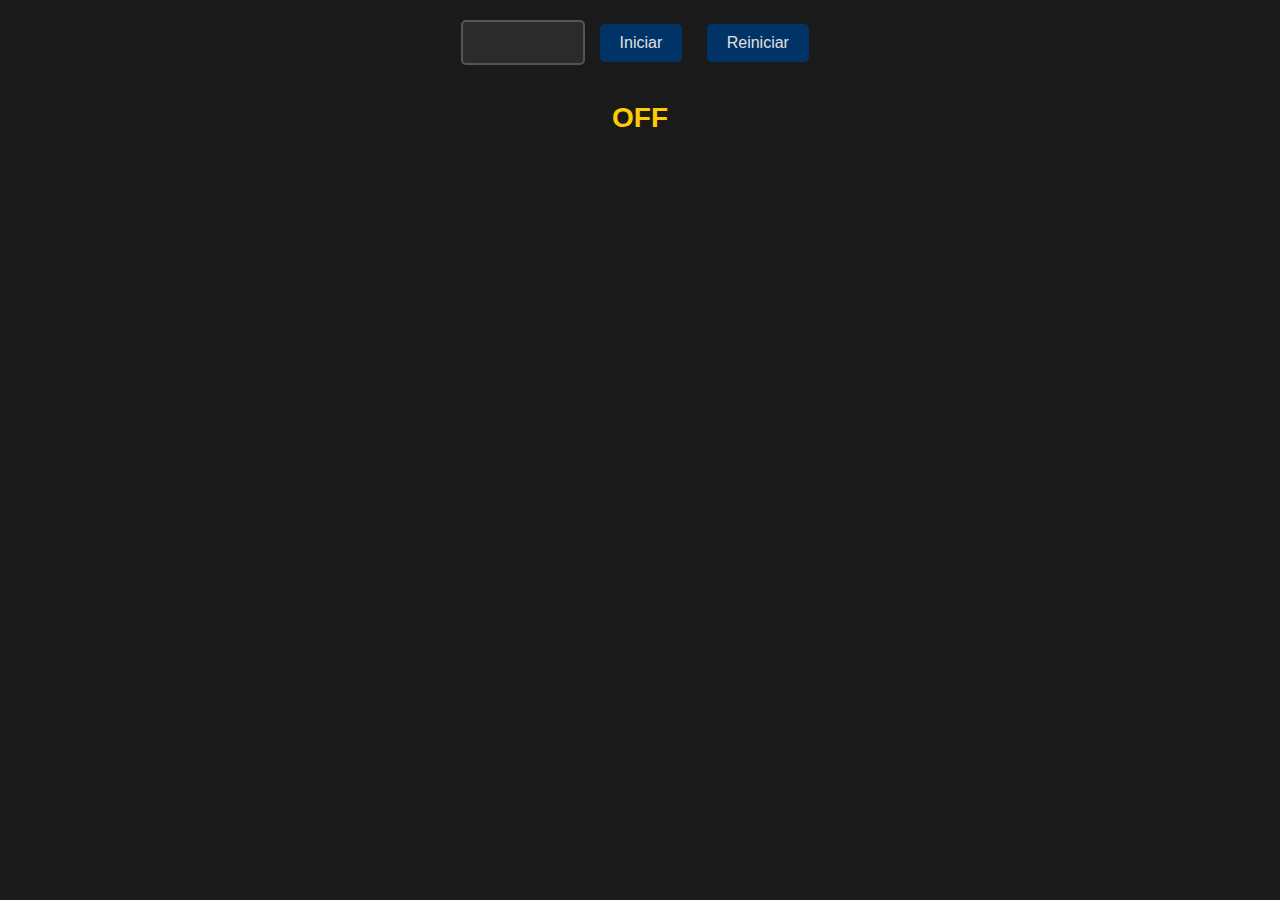
<file: Proyectos/ALAAARMAA/index.html>
<!DOCTYPE html>
<html lang="en">
<head>
    <meta charset="UTF-8">
    <meta name="viewport" content="width=device-width, initial-scale=1.0">
    <title>Alarmaaaa</title>
    <link href="style.css" rel="stylesheet">
</head>
<body>
    <input type="number" id="num">
    <button onclick="contador()">Iniciar</button>
    <button onclick="reiniciar()">Reiniciar</button>
    <h2 id="salida">OFF</h2>
    <audio id="alarma">
        <source src="Venezolanos.mp3" type="audio/mp3">
    </audio>
    <script src="script.js"></script>
</body>
</html>
</file>
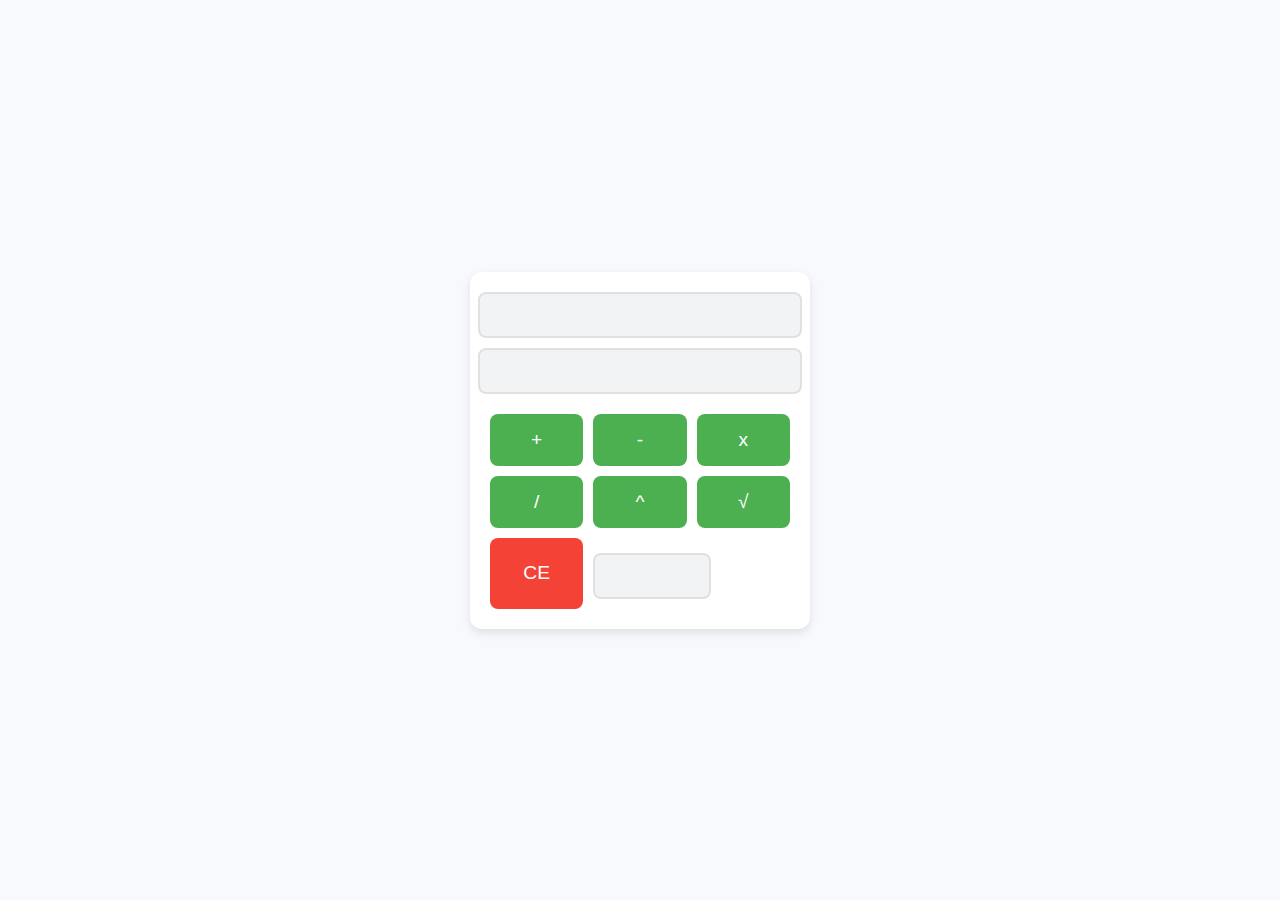
<file: Proyectos/Calculadora/index.html>
<!DOCTYPE html>
<html lang="en">
<head>
    <meta charset="UTF-8">
    <meta name="viewport" content="width=device-width, initial-scale=1.0">
    <link href="style.css" rel="stylesheet">
    <title>Document</title>
</head>
<body>
    
    <div id="calculadora">
    <input type="text" id="num1">
    <input type="text" id="num2">
    <div id="keys">
    <button onclick="suma()">+</button>
    <button onclick="resta()">-</button>
    <button onclick="mult()">x</button>
    <button onclick="div()">/</button>
    <button onclick="power()">^</button>
    <button onclick="raiz()">√</button>
    <button onclick="ce()">CE</button>
    <input type="text" id="display" disabled>
    </div>
    </div>

    <script src="scrip.js"></script>

</body>
</html>
</file>
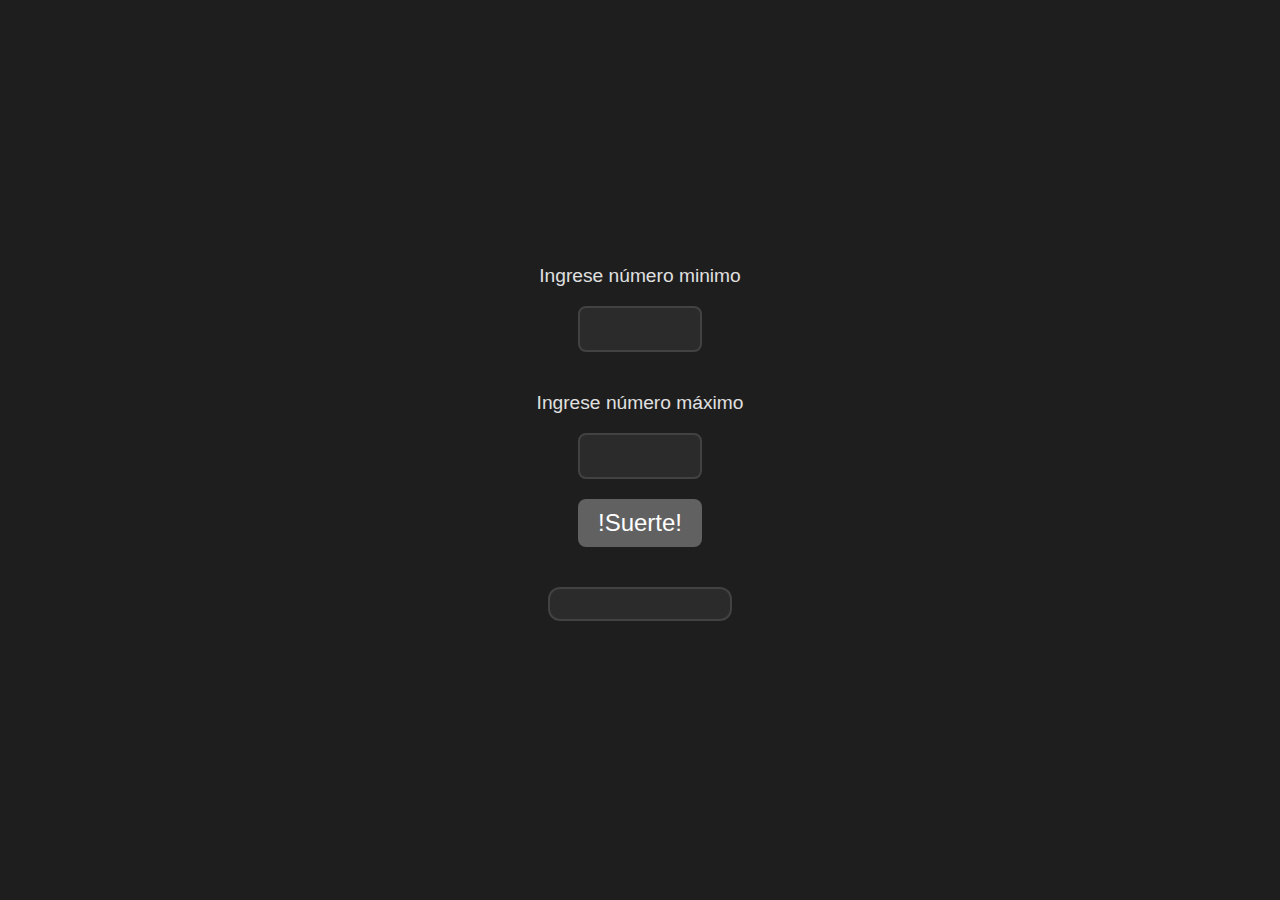
<file: Proyectos/Dado ProMax/index.html>
<!DOCTYPE html>
<html lang="en">
<head>
    <meta charset="UTF-8">
    <meta name="viewport" content="width=device-width, initial-scale=1.0">
    <link href="style.css" rel="stylesheet">
    <title>Document</title>
</head>
<body>
    <p>Ingrese número minimo</p>
    <input type="number" id="numMin">
    <p>Ingrese número máximo</p>
    <input type="number" id="numMax">
    <button onclick="dado()">!Suerte!</button>
    <h2 id="salida"></h2>
    <script src="script.js"></script>
</body>
</html>
</file>
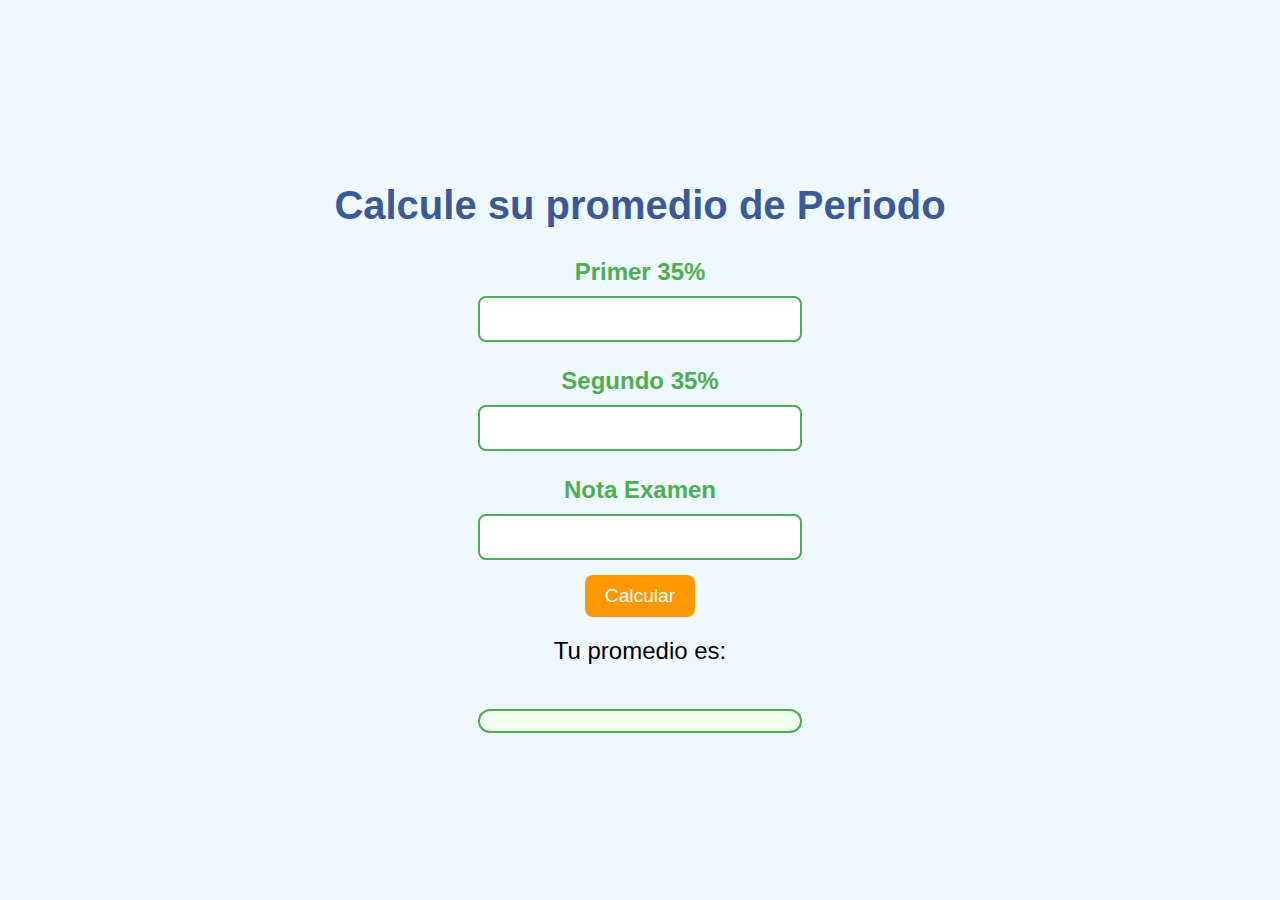
<file: Proyectos/Promedio/index.html>
<!DOCTYPE html>
 <html lang="en">  <!-- Un dato buliano es un dato de verdad, ya sea true o false -->
<head>
    <meta charset="UTF-8">
    <meta name="viewport" content="width=device-width, initial-scale=1.0">
    <link rel="stylesheet" href="style.css">
    <title>Document</title>
</head>
<body>
    <h1>Calcule su promedio de Periodo</h1>
    <h2>Primer 35%</h2>
    <input type="number" id="num1"> <!--Sirve para que el usuario ingrese su nota-->
    <h2>Segundo 35%</h2>
    <input type="number" id="num2">
    <h2>Nota Examen</h2>
    <input type="number" id="num3">
    <button onclick="nota()">Calcular</button>
    <p>Tu promedio es: <span id="salida"></span></p>
    <h2 aria-readonly="true" id="texto"></h2> <!--Para que el h2 se pueda leer nada masvvvvv-->
    <script src="scrip.js"></script> <!--Vinculacion del Javascript-->
</body>
</html>
</file>
<file: Proyectos/ALAAARMAA/style.css>
/* Fondo oscuro elegante */
body {
    background-color: #1a1a1a;
    font-family: 'Arial', sans-serif;
    text-align: center;
    color: #e0e0e0;
    margin: 0;
    padding: 0;
}

/* Estilo para el input de número */
input[type="number"] {
    width: 100px;
    padding: 10px;
    font-size: 18px;
    border-radius: 5px;
    border: 2px solid #555;
    background-color: #2b2b2b;
    color: #e0e0e0;
    margin-top: 20px;
}

/* Botones minimalistas */
button {
    background-color: #003366; /* Azul oscuro inspirado en la bandera */
    color: #e0e0e0;
    border: none;
    padding: 10px 20px;
    font-size: 16px;
    border-radius: 5px;
    margin: 10px;
    cursor: pointer;
    transition: background-color 0.3s ease, transform 0.2s;
}

button:hover {
    background-color: #00509E; /* Azul más brillante al pasar el ratón */
    transform: scale(1.05);
}

/* Estilo para el texto de la salida */
#salida {
    font-size: 28px;
    font-weight: bold;
    margin-top: 30px;
    color: #FFCC00; /* Amarillo oscuro */
    transition: color 0.3s ease;
}

#salida.off {
    color: #555; /* Color apagado cuando la alarma está OFF */
}

/* Estilo para el audio (oculto por defecto) */
audio {
    display: none;
}
</file>
<file: Proyectos/Calculadora/style.css>
/* Estilos generales */
body {
    font-family: 'Arial', sans-serif;
    background-color: #f7f9fc;
    display: flex;
    justify-content: center;
    align-items: center;
    height: 100vh;
    margin: 0;
}

/* Contenedor de la calculadora */
#calculadora {
    background-color: #ffffff;
    border-radius: 12px;
    box-shadow: 0px 4px 10px rgba(0, 0, 0, 0.1);
    padding: 20px;
    display: flex;
    flex-direction: column;
    align-items: center;
    width: 300px;
}

/* Inputs de los números */
#calculadora input[type="text"] {
    width: 100%;
    padding: 10px;
    font-size: 1.2em;
    border-radius: 8px;
    border: 2px solid #e0e0e0;
    margin-bottom: 10px;
    text-align: right;
    background-color: #f1f3f4;
}

/* Botones */
#keys {
    display: grid;
    grid-template-columns: repeat(3, 1fr);
    grid-gap: 10px;
    margin-top: 10px;
    width: 100%;
}

/* Estilo para todos los botones */
#keys button {
    background-color: #4CAF50;
    color: white;
    padding: 15px;
    font-size: 1.2em;
    border: none;
    border-radius: 8px;
    cursor: pointer;
    transition: background-color 0.3s ease;
}

/* Botones con efecto hover */
#keys button:hover {
    background-color: #45a049;
}

/* Botón especial (CE) */
#keys button:nth-child(7) {
    background-color: #f44336;
}

#keys button:nth-child(7):hover {
    background-color: #e53935;
}

/* Display (pantalla de la calculadora) */
#display {
    width: 100%;
    padding: 15px;
    font-size: 1.5em;
    border-radius: 8px;
    border: 2px solid #e0e0e0;
    margin-top: 15px;
    background-color: #f1f3f4;
    text-align: right;
}
</file>
<file: Proyectos/Dado ProMax/style.css>
/* Estilos generales */
body {
    font-family: 'Arial', sans-serif;
    background-color: #1e1e1e;
    display: flex;
    justify-content: center;
    align-items: center;
    height: 100vh;
    margin: 0;
    flex-direction: column;
    color: #e0e0e0;
}

/* Estilo de los párrafos */
p {
    font-size: 1.2em;
    color: #e0e0e0;
}

/* Inputs de números */
input[type="number"] {
    padding: 10px;
    font-size: 1.2em;
    border-radius: 8px;
    border: 2px solid #424242;
    margin-bottom: 20px;
    width: 100px;
    text-align: center;
    background-color: #2b2b2b;
    color: #e0e0e0;
}

/* Botón de Suerte */
button {
    padding: 10px 20px;
    background-color: #616161;
    color: white;
    border: none;
    border-radius: 8px;
    font-size: 1.5em;
    cursor: pointer;
    transition: background-color 0.3s ease, transform 0.3s ease;
    margin-bottom: 20px;
}

/* Efecto hover para el botón */
button:hover {
    background-color: #757575;
    transform: scale(1.05);
}

/* Estilo del resultado */
#salida {
    font-size: 2.5em;
    color: #fbc02d;
    margin-top: 20px;
    border: 2px solid #424242;
    padding: 15px;
    border-radius: 12px;
    background-color: #2b2b2b;
    width: 150px;
    text-align: center;
}
</file>
<file: Proyectos/Promedio/style.css>
body {
    font-family: 'Comic Sans MS', cursive, sans-serif;
    background-color: #f0f8ff;
    margin: 0;
    padding: 0;
    display: flex;
    justify-content: center;
    align-items: center;
    height: 100vh;
    flex-direction: column;
}

h1 {
    font-size: 2.5em;
    color: #3b5998;
    margin-bottom: 20px;
}

h2 {
    color: #4CAF50;
    margin: 10px 0;
}

/* Input styling */
input[type="number"] {
    padding: 10px;
    font-size: 1.2em;
    border: 2px solid #4CAF50;
    border-radius: 8px;
    margin-bottom: 15px;
    width: 100%;
    max-width: 300px;
}


button {
    padding: 10px 20px;
    background-color: #ff9800;
    color: white;
    border: none;
    border-radius: 8px;
    font-size: 1.2em;
    cursor: pointer;
    transition: background-color 0.3s ease;
}

button:hover {
    background-color: #f57c00;
}


p {
    font-size: 1.5em;
    margin-top: 20px;
}

#salida {
    font-weight: bold;
    color: #ff5722;
}

/* Texto de promedio */
#texto {
    font-size: 1.5em;
    color: #e91e63;
    margin-top: 20px;
    border: 2px solid #4CAF50;
    padding: 10px;
    border-radius: 12px;
    background-color: #f0fff0;
    width: 100%;
    max-width: 300px;
    text-align: center;
}

/* Layout para dispositivos móviles */
@media (max-width: 768px) {
    body {
        padding: 20px;
    }

    h1 {
        font-size: 2em;
    }

    input[type="number"],
    button,
    #texto {
        width: 100%;
        max-width: none;
    }
}
</file>
